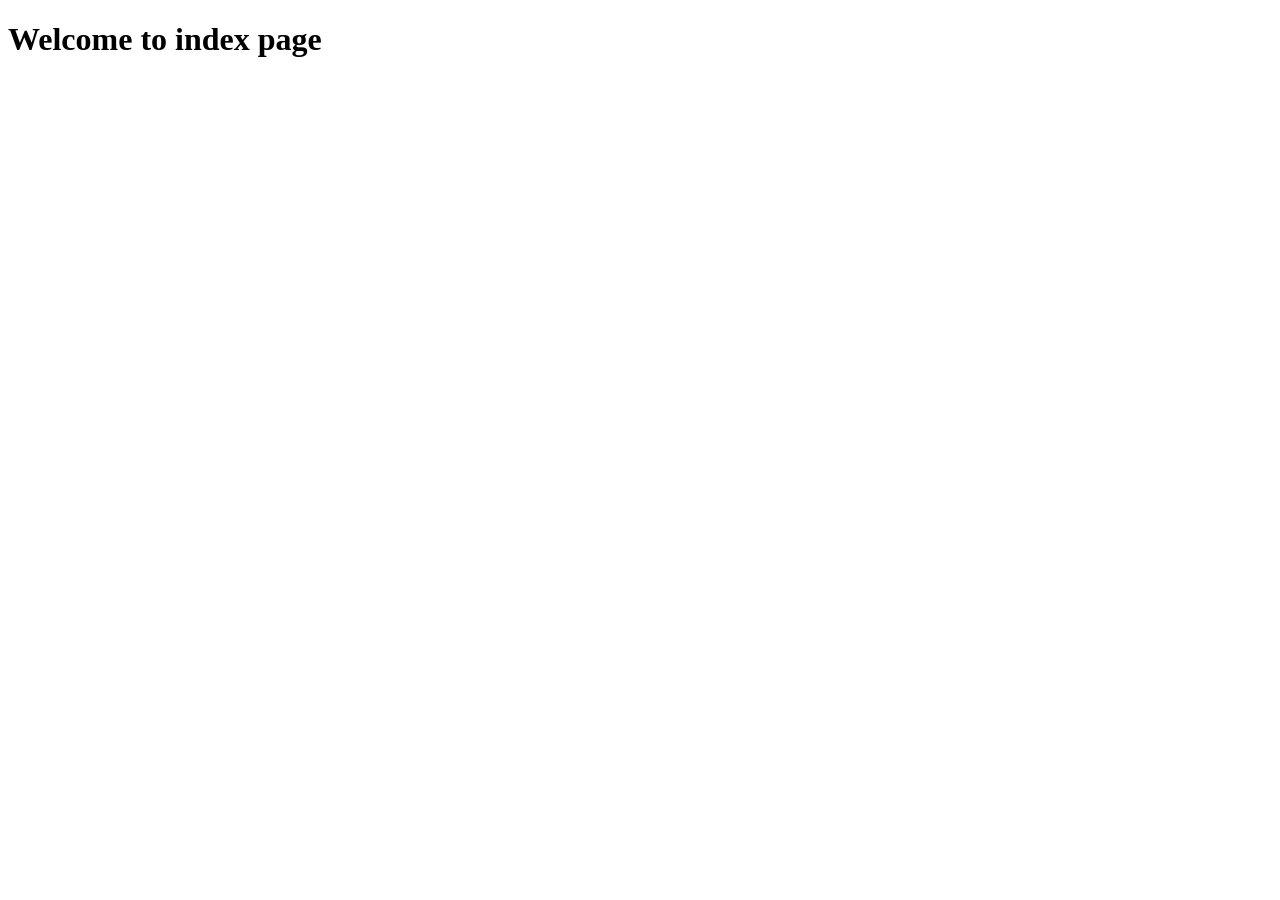
<file: Video 2 Flask Course/ch2 integration with html/templates/index.html>
<!DOCTYPE html>
<html lang="en">
<head>
    <meta charset="UTF-8">
    <meta name="viewport" content="width=device-width, initial-scale=1.0">
    <title>Flask </title>
</head>
<body>
    <h1>Welcome to index page</h1>
</body>
</html>
</file>
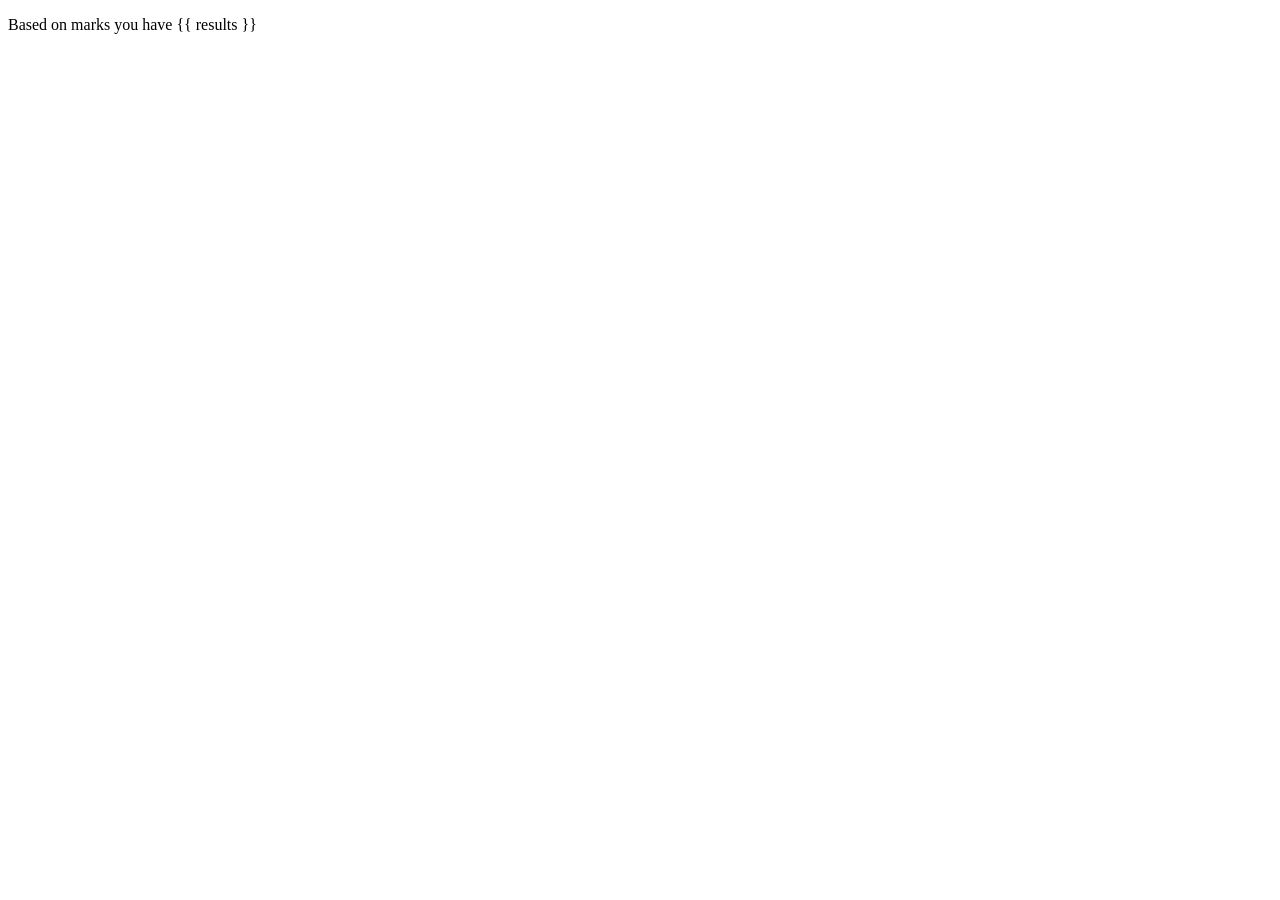
<file: Video 2 Flask Course/ch4 jinja2 template engine/templates/result.html>
<!DOCTYPE html>
<html lang="en">
<head>
    <meta charset="UTF-8">
    <meta name="viewport" content="width=device-width, initial-scale=1.0">
    <title>Document</title>
</head>
<body>
    <p>Based on marks you have {{ results }}</p>
</body>
</html>
</file>
